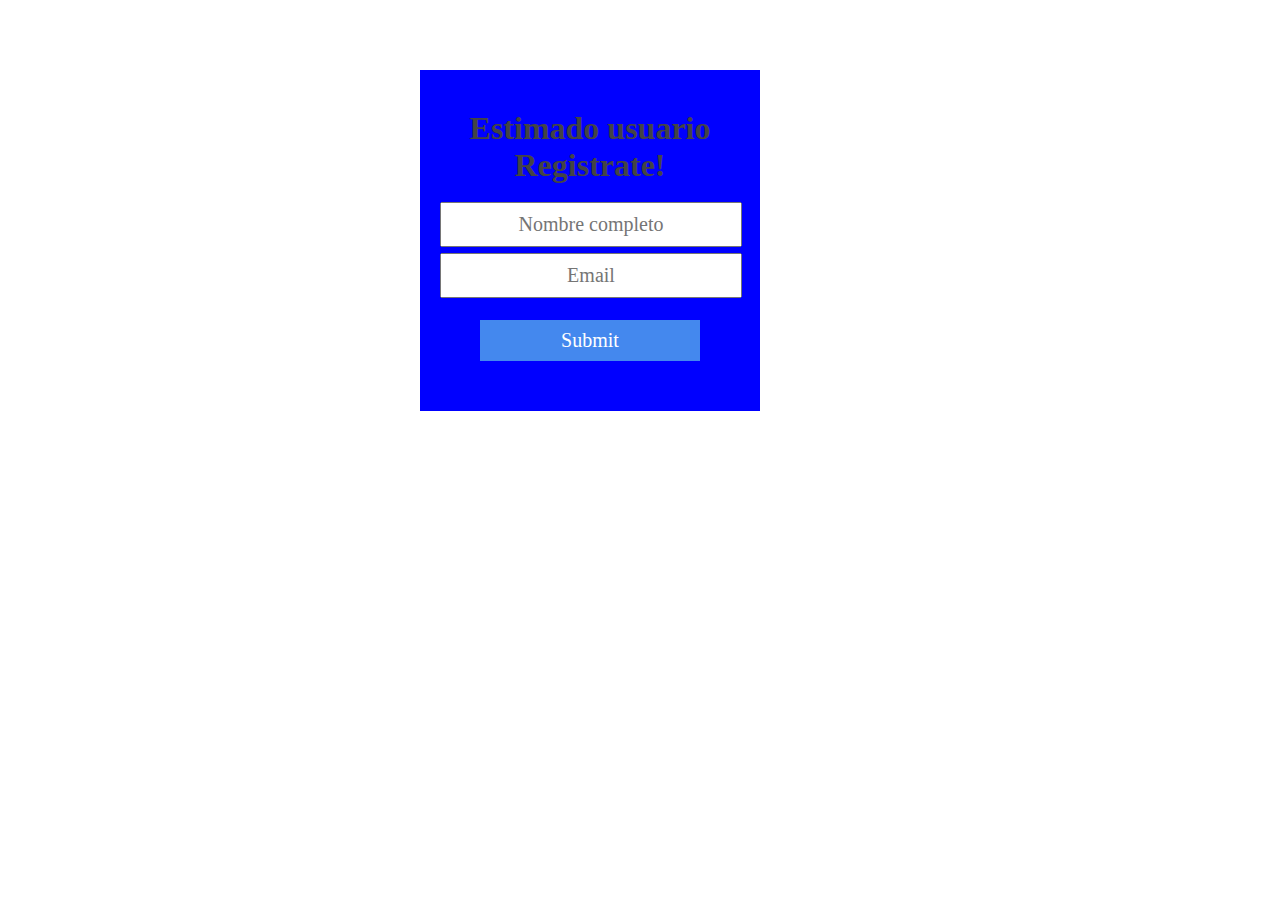
<file: documentacion/index.html>
<!DOCTYPE html>
<html>
<head>
	<title>Registrar usuario</title>
	<meta charset="utf-8">
	<link rel="stylesheet" type="text/css" href="estilo.css">
</head>
<body>
    <form method="post">
    	<h1>Estimado usuario Registrate!</h1>
    	<input type="text" name="name" placeholder="Nombre completo">
    	<input type="email" name="email" placeholder="Email">
    	<input type="submit" name="register">
    </form>
        <?php 
        include("registrar.php");
        ?>
</body>
</html>
</file>
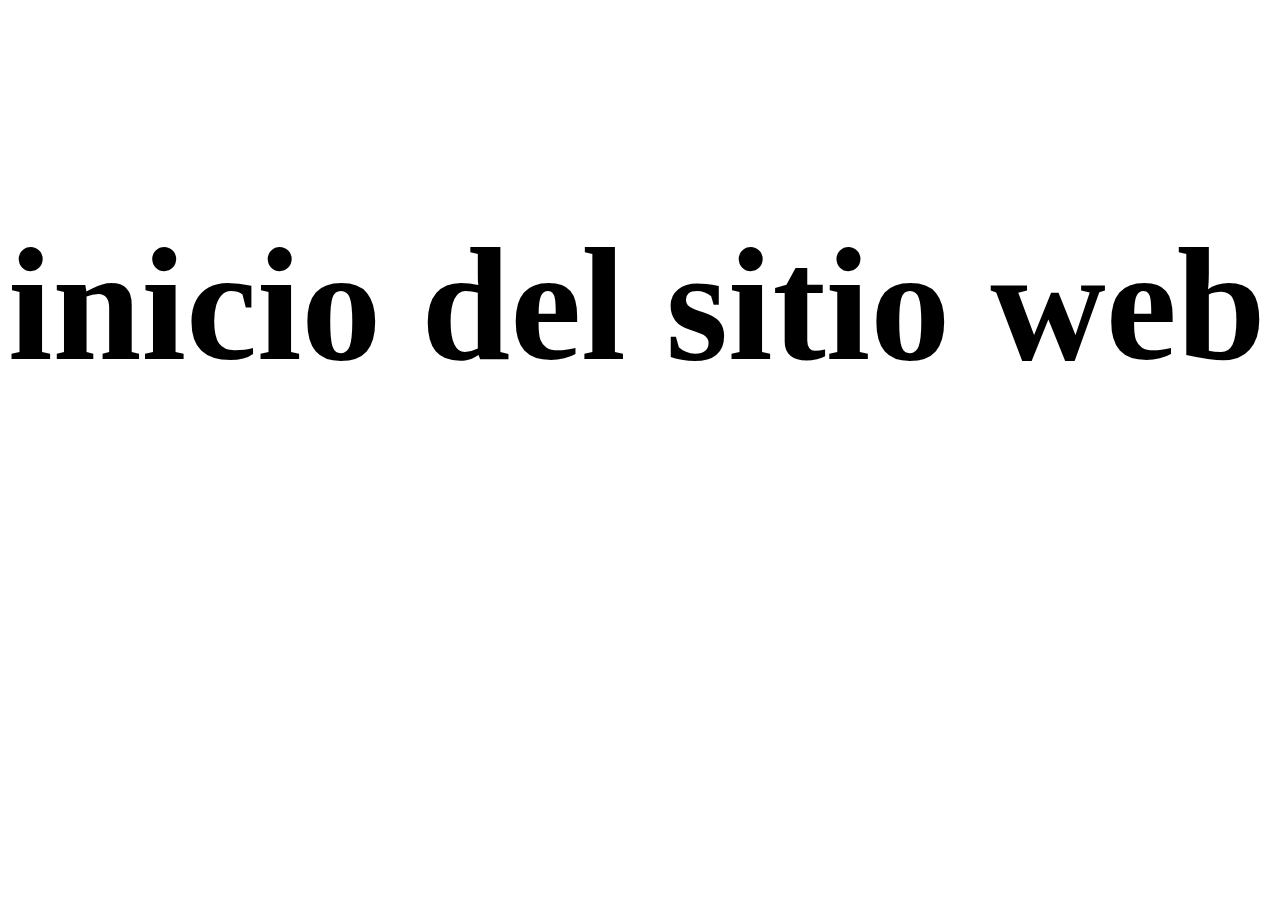
<file: sitioweb/index.html>
<!DOCTYPE html>
<html lang="en">
<head>
    <meta charset="UTF-8">
    <title>Title</title>
    <style type="text/css">
    	h4{font-size:10rem;

    	}
    </style>
</head>
<body>
<h4>inicio del sitio web</h4>
</body>
</html>
</file>
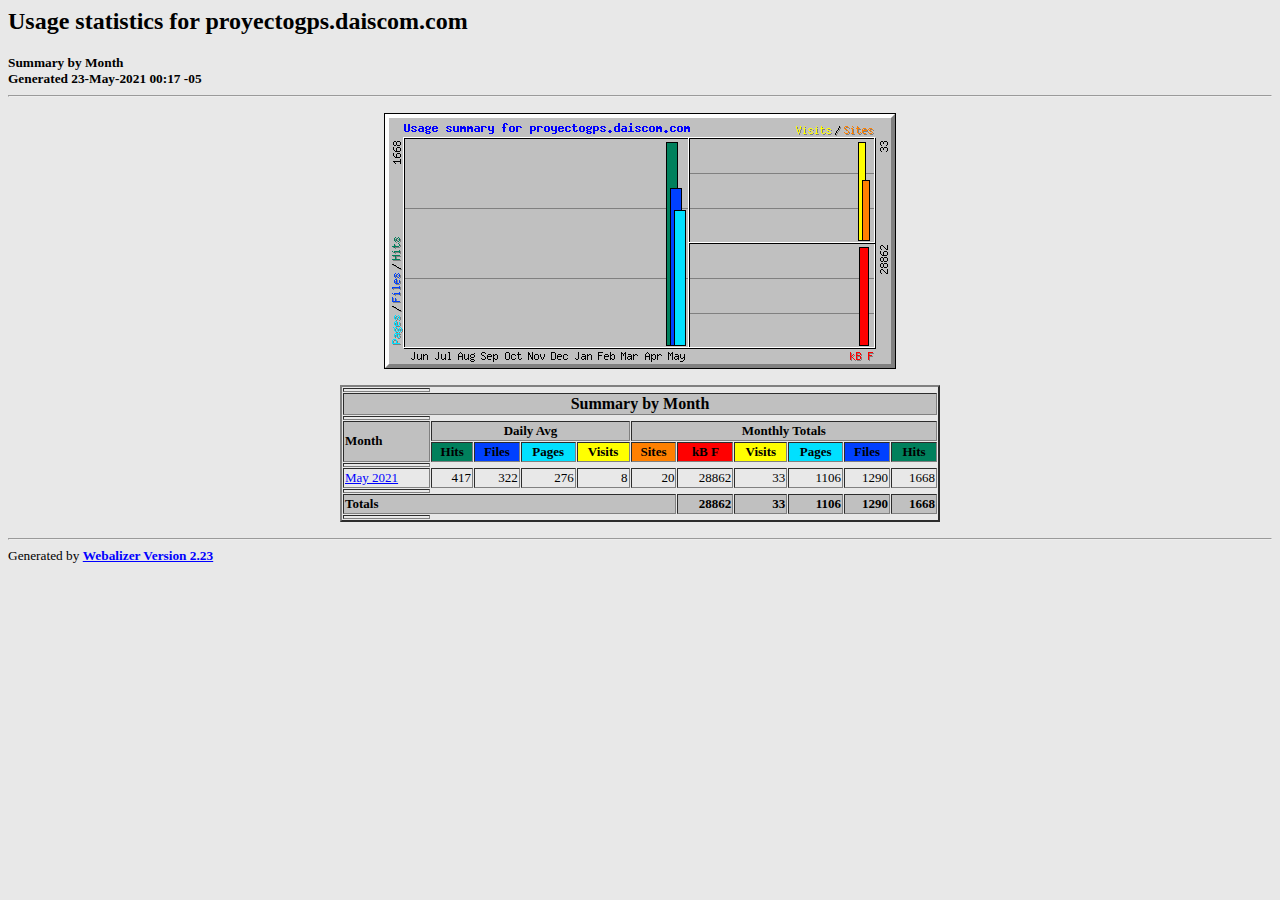
<file: stats/index.html>
<!DOCTYPE HTML PUBLIC "-//W3C//DTD HTML 4.0 Transitional//EN">

<!-- Generated by The Webalizer  Ver. 2.23-08 -->
<!--                                          -->
<!-- Copyright 1997-2013  Bradford L. Barrett -->
<!--                                          -->
<!-- Distributed under the GNU GPL  Version 2 -->
<!--        Full text may be found at:        -->
<!--         http://www.webalizer.org         -->
<!--                                          -->
<!--  Give the power back to the programmers  -->
<!--   Support the Free Software Foundation   -->
<!--           (http://www.fsf.org)           -->
<!--                                          -->
<!-- *** Generated: 23-May-2021 00:17 -05 *** -->

<HTML lang="en">
<HEAD>
 <TITLE>Usage statistics for proyectogps.daiscom.com - Summary by Month</TITLE>
</HEAD>

<BODY BGCOLOR="#E8E8E8" TEXT="#000000" LINK="#0000FF" VLINK="#FF0000">
<H2>Usage statistics for proyectogps.daiscom.com</H2>
<SMALL><STRONG>
Summary by Month<BR>
Generated 23-May-2021 00:17 -05<BR>
</STRONG></SMALL>
<CENTER>
<HR>
<P>
<IMG SRC="usage.png" ALT="Usage summary for proyectogps.daiscom.com" HEIGHT=256 WIDTH=512><P>
<TABLE WIDTH=600 BORDER=2 CELLSPACING=1 CELLPADDING=1>
<TR><TH HEIGHT=4></TH></TR>
<TR><TH COLSPAN=11 BGCOLOR="#C0C0C0" ALIGN=center>Summary by Month</TH></TR>
<TR><TH HEIGHT=4></TH></TR>
<TR><TH ALIGN=left ROWSPAN=2 BGCOLOR="#C0C0C0"><FONT SIZE="-1">Month</FONT></TH>
<TH ALIGN=center COLSPAN=4 BGCOLOR="#C0C0C0"><FONT SIZE="-1">Daily Avg</FONT></TH>
<TH ALIGN=center COLSPAN=6 BGCOLOR="#C0C0C0"><FONT SIZE="-1">Monthly Totals</FONT></TH></TR>
<TR><TH ALIGN=center BGCOLOR="#00805c"><FONT SIZE="-1">Hits</FONT></TH>
<TH ALIGN=center BGCOLOR="#0040ff"><FONT SIZE="-1">Files</FONT></TH>
<TH ALIGN=center BGCOLOR="#00e0ff"><FONT SIZE="-1">Pages</FONT></TH>
<TH ALIGN=center BGCOLOR="#ffff00"><FONT SIZE="-1">Visits</FONT></TH>
<TH ALIGN=center BGCOLOR="#ff8000"><FONT SIZE="-1">Sites</FONT></TH>
<TH ALIGN=center BGCOLOR="#ff0000"><FONT SIZE="-1">kB F</FONT></TH>
<TH ALIGN=center BGCOLOR="#ffff00"><FONT SIZE="-1">Visits</FONT></TH>
<TH ALIGN=center BGCOLOR="#00e0ff"><FONT SIZE="-1">Pages</FONT></TH>
<TH ALIGN=center BGCOLOR="#0040ff"><FONT SIZE="-1">Files</FONT></TH>
<TH ALIGN=center BGCOLOR="#00805c"><FONT SIZE="-1">Hits</FONT></TH></TR>
<TR><TH HEIGHT=4></TH></TR>
<TR><TD NOWRAP><A HREF="usage_202105.html"><FONT SIZE="-1">May 2021</FONT></A></TD>
<TD ALIGN=right><FONT SIZE="-1">417</FONT></TD>
<TD ALIGN=right><FONT SIZE="-1">322</FONT></TD>
<TD ALIGN=right><FONT SIZE="-1">276</FONT></TD>
<TD ALIGN=right><FONT SIZE="-1">8</FONT></TD>
<TD ALIGN=right><FONT SIZE="-1">20</FONT></TD>
<TD ALIGN=right><FONT SIZE="-1">28862</FONT></TD>
<TD ALIGN=right><FONT SIZE="-1">33</FONT></TD>
<TD ALIGN=right><FONT SIZE="-1">1106</FONT></TD>
<TD ALIGN=right><FONT SIZE="-1">1290</FONT></TD>
<TD ALIGN=right><FONT SIZE="-1">1668</FONT></TD></TR>
<TR><TH HEIGHT=4></TH></TR>
<TR><TH BGCOLOR="#C0C0C0" COLSPAN=6 ALIGN=left><FONT SIZE="-1">Totals</FONT></TH>
<TH BGCOLOR="#C0C0C0" ALIGN=right><FONT SIZE="-1">28862</FONT></TH>
<TH BGCOLOR="#C0C0C0" ALIGN=right><FONT SIZE="-1">33</FONT></TH>
<TH BGCOLOR="#C0C0C0" ALIGN=right><FONT SIZE="-1">1106</FONT></TH>
<TH BGCOLOR="#C0C0C0" ALIGN=right><FONT SIZE="-1">1290</FONT></TH>
<TH BGCOLOR="#C0C0C0" ALIGN=right><FONT SIZE="-1">1668</FONT></TH></TR>
<TR><TH HEIGHT=4></TH></TR>
</TABLE>
</CENTER>
<P>
<HR>
<TABLE WIDTH="100%" CELLPADDING=0 CELLSPACING=0 BORDER=0>
<TR>
<TD ALIGN=left VALIGN=top>
<SMALL>Generated by
<A HREF="http://www.webalizer.org/"><STRONG>Webalizer Version 2.23</STRONG></A>
</SMALL>
</TD>
</TR>
</TABLE>

<!-- Webalizer Version 2.23-08 (Mod: 26-Aug-2013) -->

</BODY>
</HTML>
</file>
<file: documentacion/estilo.css>
* {
	padding: 0;
	margin: 0;
	font-family: century gothic;
	text-align: center;
}

form {
	padding: 50px 20px;
	background-color: blue;
	margin: calc(25% + 100px);
	margin-top: 70px;
	padding-top: 28px;
	margin-bottom: 30px;
	width:300px;
}

h1 {
	text-align: center;
	padding: 12px;
	color: #444
}

input {
	width: calc(100% - 20px);
	padding: 9px;
	margin: auto;
	margin-top: 6px;
	font-size: 20px
}

input[type='submit']{
	background-color: #48e;
	color: #fff;
	width: calc(80% - 20px);
	margin: 0 10%;
	margin-top: 22px;
	border: none;
}


.ok {
	text-align: center;
	width: 100%;
	padding: 12px;
	background-color: #1e6;
	color: #fff
}
.bad {
	text-align: center;
	width: 100%;
	padding: 12px;
	background-color: #a22;
	color: #fff
}
</file>
